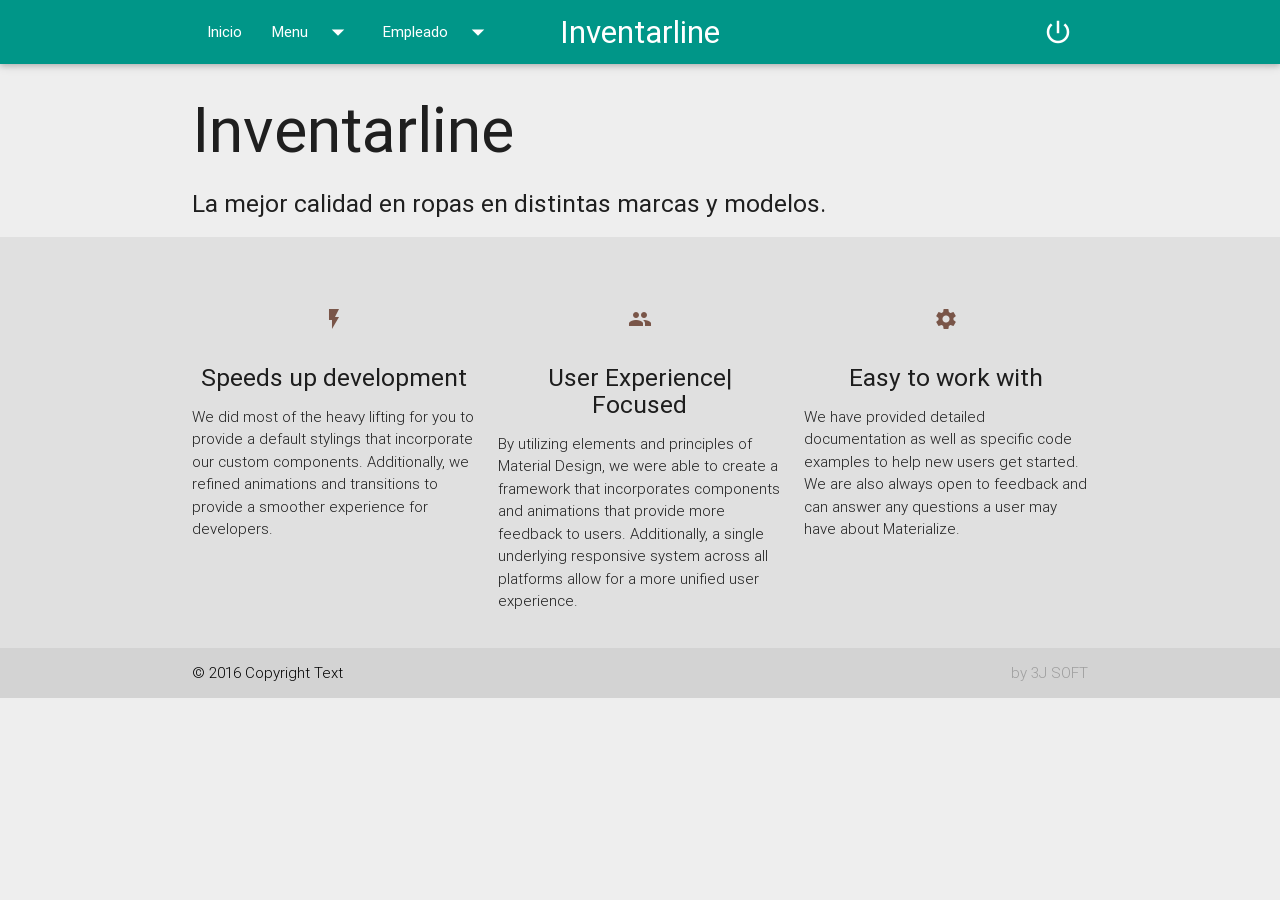
<file: Principal/index.html>
<!DOCTYPE html>
<html lang="es">
<head>
	<meta http-equiv="content-type" content="text/html; charset=UTF-8">
    <meta charset="utf-8">
    <meta name="generator" content="Bootply" />
    <meta name="viewport" content="width=device-width, initial-scale=1.0"/>
    
    <link href="https://fonts.googleapis.com/icon?family=Material+Icons" rel="stylesheet" />
    <link type="text/css" rel="stylesheet" href="css/materialize.min.css"  media="screen,projection"/>
    <link href="css/styles.css" rel="stylesheet" type="text/css">
    

	<title>INVENTARIO</title>
	<link rel="shortcut icon" href="images/logo.ico"/>
</head>
<body class="grey lighten-3 ">

	<div>
				<!-- Dropdown Structure -->

			<ul id="dropdown1" class="dropdown-content center-align">
  			<li><a class="center-align" href="addproduct.html">Agregar Producto</a></li>
  			<li><a class="center-align" href="modifyproduct.html">Modificar Producto</a></li>
  			<li class="divider"></li>
  			<li><a class="center-align" href="viewproduct.html">Visualizar Producto</a></li>			
  			<li><a class="center-align" href="informeproduct.html">Informe del Producto</a></li>
			</ul>

			<ul id="dropdown2" class="dropdown-content">
  			<li><a class="center-align" href="addproduct.html!">Agregar Producto</a></li>
  			<li><a class="center-align" href="modifyproduct.html">Modificar Producto</a></li>
  			<li class="divider"></li>
  			<li><a class="center-align" href="viewproduct.html">Visualizar Producto</a></li>
  			<li><a class="center-align" href="informeproduct.html">Informe del Producto</a></li>
			</ul>

			<ul id="dropdown3" class="dropdown-content">
  			<li><a class="center-align" href="employee.html">Informacion del Empleado</a></li>
			</ul>

			<ul id="dropdown4" class="dropdown-content">
  			<li><a  class="center-align" href="employee.html">Informacion del Empleado</a></li>
			</ul>


		<nav class="teal" role="navigation">
    		<div class="nav-wrapper container">
      		<a  id="logo-container" class=" center brand-logo">Inventarline</a>
      		<a href="" data-activates="mobile-demo" class="button-collapse"><i class="material-icons">menu</i></a>

      		<ul class="right hide-on-med-and-down">
        	<li><a href="close.php"><i class="material-icons">power_settings_new</i></a></li>
      		</ul>
      		
      		<ul class="left hide-on-med-and-down">	
        	<!-- Dropdown Trigger -->
     			<li><a href="index.html">Inicio</a></li>
     			<li><a class="dropdown-button" href="#!" data-activates="dropdown1">Menu<i class="material-icons right">arrow_drop_down</i></a></li>
     			<li><a class="dropdown-button" href="#!" data-activates="dropdown3">Empleado<i class="material-icons right">arrow_drop_down</i></a></li>
     			
      		</ul>
      	<!-- mobile -->	
      		<ul class="side-nav grey lighten-4" id="mobile-demo">
      			<div>
        		<li><a href="index.html">Inicio</a></li>
        		
        	<!-- Dropdown Trigger -->
     			<li><a class="dropdown-button" href="#!" data-activates="dropdown2">Menu<i class="material-icons right">arrow_drop_down</i></a></li>
     			<li><a class="dropdown-button" href="#!" data-activates="dropdown4">Empleado<i class="material-icons right">arrow_drop_down</i></a></li><br><br><br><br><br>
      			<li><a  class="topcs" href="index.html" >Cerrar Sesion</a></li>
      			</div>
      		</ul>
    		</div>
  		</nav>
    </div>


<!--         ************Cuerpo de la pagina*************        -->
    	<div>
			<div  class="col s12">
         		<div class="container">
      				<h1>Inventarline</h1>
              		<h5>La mejor calidad en ropas en distintas marcas y modelos.</h5>
      			</div>
      		</div>
		</div>	


<!--             ************Footer************                 -->

     <footer class="page-footer grey lighten-2">
		<div class="container">
      	
      	<!--   Icon Section   -->
      		<div class="row">
        		<div class="col l4 s12">
          			<div class="icon-block">
            			<h2 class="center brown-text"><i class="material-icons">flash_on</i></h2>
            			<h5 class="center">Speeds up development</h5>

           				 <p class="light">We did most of the heavy lifting for you to provide a default stylings that incorporate our custom components. Additionally, we refined animations and transitions to provide a smoother experience for developers.</p>
          			</div>
        		</div>

        		<div class="col l4 s12">
          			<div class="icon-block">
            			<h2 class="center brown-text"><i class="material-icons">group</i></h2>
            			<h5 class="center">User Experience| Focused</h5>

            			<p class="light">By utilizing elements and principles of Material Design, we were able to create a framework that incorporates components and animations that provide more feedback to users. Additionally, a single underlying responsive system across all platforms allow for a more unified user experience.</p>
          			</div>
        		</div>

        		<div class="col l4 s12">
          			<div class="icon-block">
            			<h2 class="center brown-text"><i class="material-icons">settings</i></h2>
            			<h5 class="center">Easy to work with</h5>

            			<p class="light">We have provided detailed documentation as well as specific code examples to help new users get started. We are also always open to feedback and can answer any questions a user may have about Materialize.</p>
          			</div>
        		</div>
      		</div>
    		</div>
  		</div>  
        <div class="footer-copyright">
            <div class="container black-text">
            © 2016 Copyright Text
            <a class="grey-text right">by 3J SOFT</a>
            </div>
          </div>
    </footer>
            
    
    <!--Import jQuery before materialize.js--> 
    <script type="text/javascript" src="https://code.jquery.com/jquery-2.1.1.min.js"></script>
    <script type="text/javascript" src="js/materialize.min.js"></script>
	<script src="js/materialize.js"></script>
    <script src="js/init.js"></script>

</body>
</html>
</file>
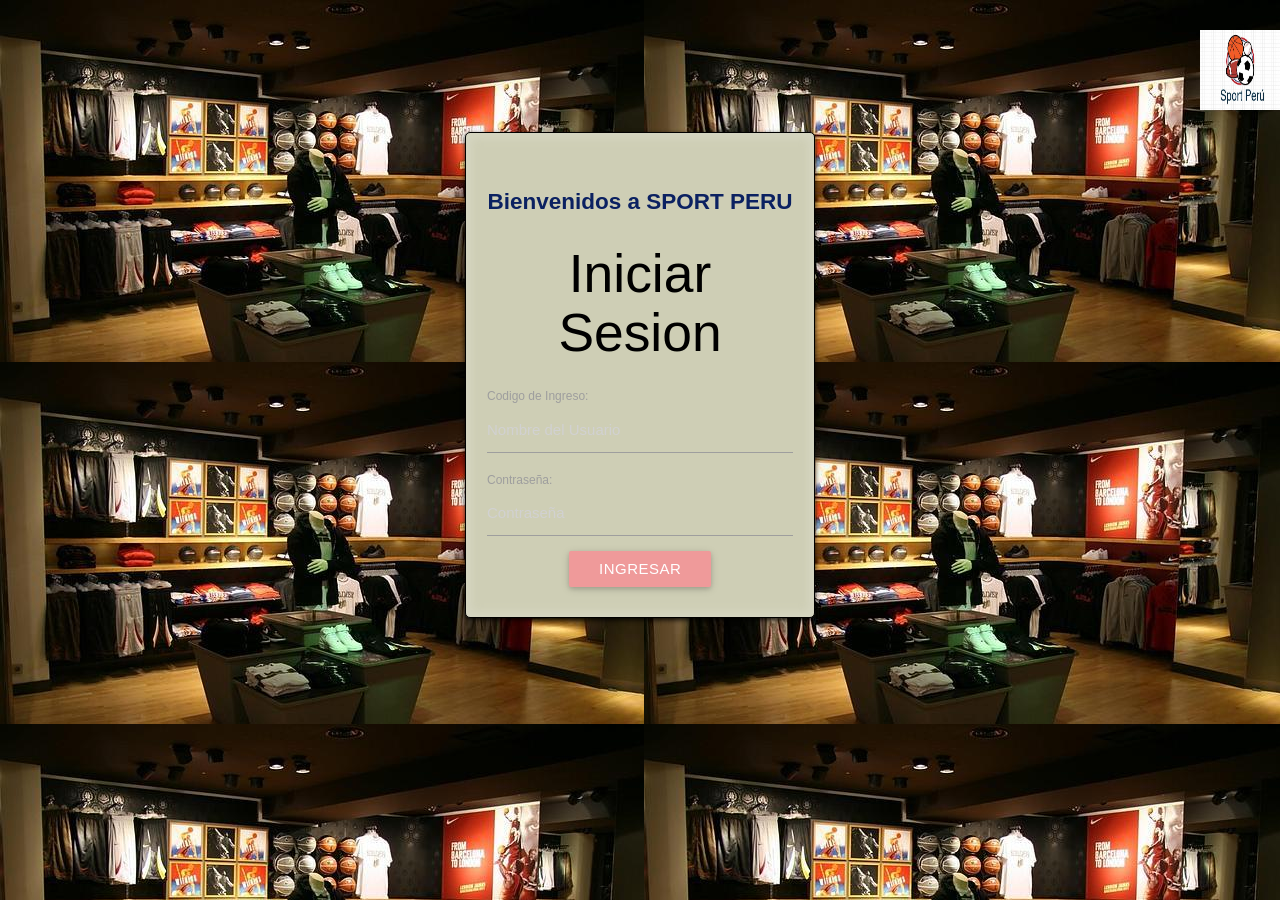
<file: SI/index.html>
<!doctype html>
<html>
	<head>
		<meta charset ="utf-8" />
	<title> Sport Perú </title>
		<meta name="viewport" content="width=device-width, maximun-scale=1">
		<link rel="stylesheet" href="Estilos/css/estilo.css" >
		<link href="Estilos/css/ghpages-materialize.css" type="text/css" rel="stylesheet" media="screen,projection">
	</head>
	<body>
		
		<div class="Work">
			<P ALIGN=right><img src="Estilos/imagenes/Logo.jpg" width="80px" height="80px"></P>
			
			<section>
				<div class="formulario" >
				<div class="Marco">
				<div class="MarcoInicio">
					<form class="Footer"  action="login.php" method="post">
					<p class="ti2">Bienvenidos a SPORT PERU</p>
					<H2>Iniciar Sesion</H2>
					<p><label>Codigo de Ingreso:</label>
						<input class="Footer-formInput" type="text" name="nombre" placeholder="Nombre del Usuario"></p>
					<p><label>Contraseña: </label>
						<input class="Footer-formInput" type="password" name="pass" placeholder="Contraseña"></p>
					
					<button class="btn waves-effect waves-light red lighten-3 type="submit""> Ingresar </button>
					
					</form>
					</div>
					</div>
					</div>
			</section>
		</div>
		<script scr="Estilos/js/responsiveslides.min.js"></script>
		<script>
			$(function(){
			$(".rslides").responsiveSlides();
				});
			</script>
	</body>
</html>
</file>
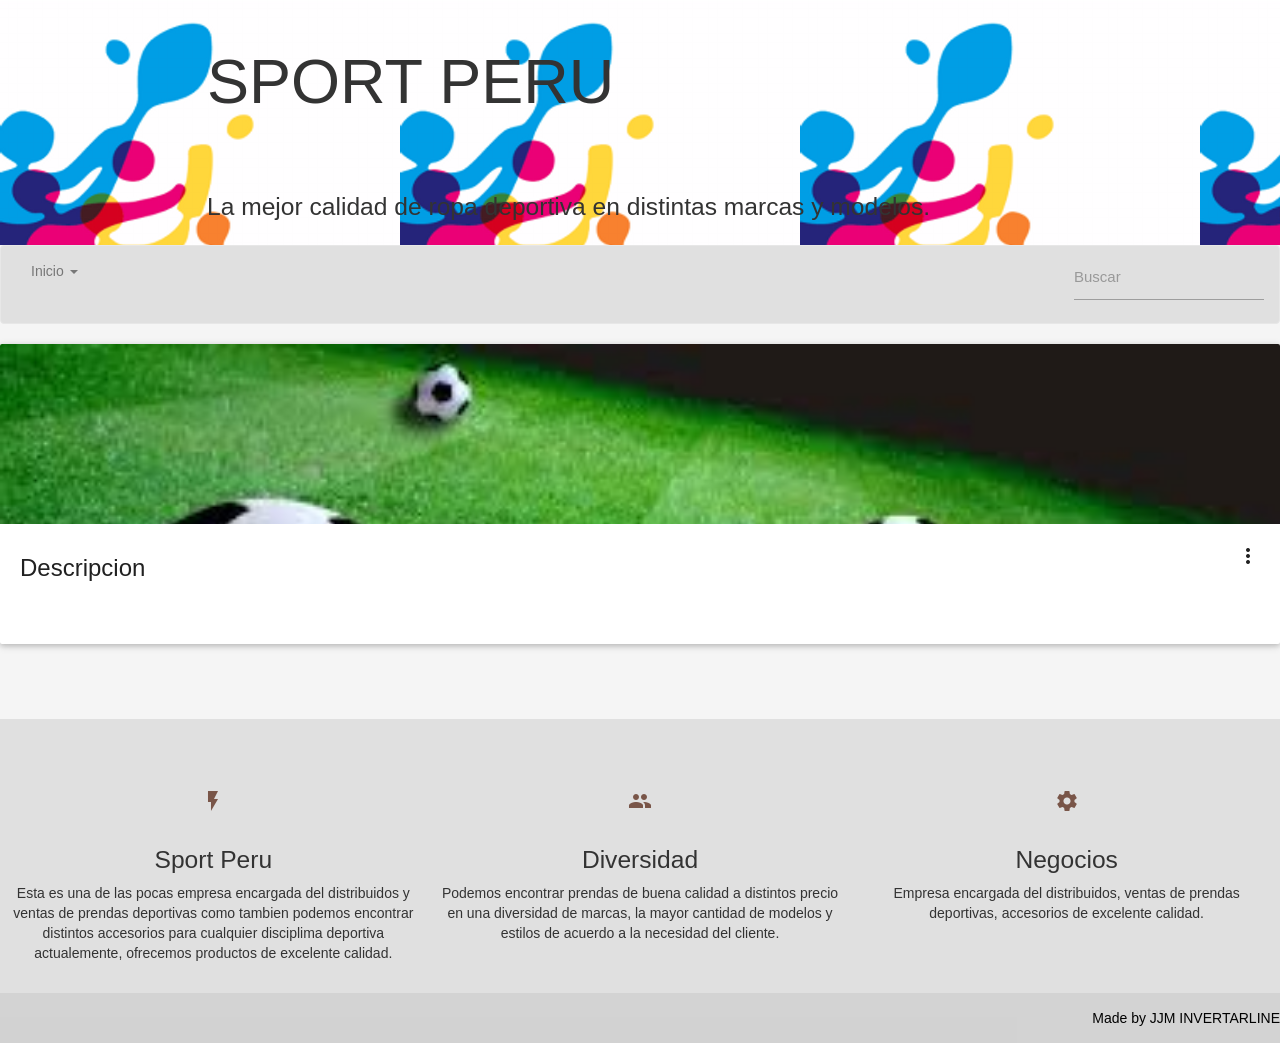
<file: SI/Principal/index.html>
<!DOCTYPE html>
<html>
<head>
	  <link href="css/materialize.css" type="text/css" rel="stylesheet">
    <link href="http://fonts.googleapis.com/icon?family=Material+Icons" rel="stylesheet">
      <!--Import materialize.css-->
    <link href="//maxcdn.bootstrapcdn.com/bootstrap/3.3.2/css/bootstrap.min.css" rel="stylesheet">
    <link type="text/css" rel="stylesheet" href="css/materialize.min.css"  media="screen,projection"/>

      <!--Let browser know website is optimized for mobile-->
    <meta name="viewport" content="width=device-width, initial-scale=1.0"/>
	<title>Sport Peru</title>
</head>
<body class="grey lighten-4">

<section  class=" imag col s12 m6">
        <div class="section">
        	<div class="container">
         		<div>
      				<h1>SPORT PERU</h1>
        			<br></br>
              <h5>La mejor calidad de ropa deportiva en distintas marcas y modelos.</h5>
      			</div>
      		</div>
      	</div>
</section>

      <!--        Barra de Navegacion            -->


<div class="navbar navbar-default  teal grey lighten-2">                           
    <div class="navbar-header">
        <button type="button" class="navbar-toggle" data-toggle="collapse" data-target=".navbar-responsive-collapse">
            <span class="icon-bar"></span>
            <span class="icon-bar"></span>
            <span class="icon-bar"></span>
        </button>
    </div>
                                
    <div class="navbar-collapse collapse navbar-responsive-collapse">
        <ul class="nav navbar-nav">
            <li class="dropdown">
                <a data-target="#" class="dropdown-toggle" data-toggle="dropdown">Inicio <b class="caret"></b></a>
            <ul class="dropdown-menu">
                        <li><a href="Add_product.html">Agregar Productos</a></li>
                        <li><a href="verproductos.php">Listado De Producto</a></li>
                        <li class="divider"></li>
                        <li class="dropdown-header">Visor de Imagenes</li>
                        <li><a href="visualizar.html">Vizualizar prendas</a></li>
            </ul>
                        </li>
        </ul>
                <form class="navbar-form navbar-right">
                    <input type="text" class="form-control col-lg-8" placeholder="Buscar">
                </form>
    </div>
</div>


<!-- Seccion de la foto -->

<div class="card small ">
    <div class="card-image waves-effect waves-block waves-light">
      <img class="activator" src="images/deportes.jpg">
    </div>
    <div class="card-content">
      <span class="card-title activator grey-text text-darken-4">Descripcion<i class="material-icons right">more_vert</i></span>
      <!-- <p><a href="#">This is a link</a></p> -->
    </div>
    <div class="card-reveal">
      <span class="card-title grey-text text-darken-4">SPORT PERU<i class="material-icons right">close</i></span>
      <p>La empresa Sport Peru se encarga de la venta de distintos productos .</p>
    </div>
  </div>
<br></br>   

      <!--        Menu de abajo            -->
 

<footer class="page-footer teal grey lighten-2">
     <!--  Seccion de Iconos    -->
    <div class="row">
        <div class="col s12 m4">
          <div class="icon-block">
            <h2 class="center brown-text"><i class="material-icons">flash_on</i></h2>
            	<h5 class="center"> Sport Peru</h5>
              		<p class="light center">Esta es una de las pocas empresa encargada del distribuidos y ventas  de prendas deportivas como tambien podemos encontrar distintos accesorios para cualquier disciplima deportiva actualemente, ofrecemos productos de excelente calidad.</p>
          
          </div>
        </div>

        <div class="col s12 m4">
          <div class="icon-block">
            <h2 class="center brown-text"><i class="material-icons">group</i></h2>
				<h5 class="center">Diversidad</h5>
          			<p class="light center">Podemos encontrar prendas de buena calidad a  distintos precio en una diversidad de marcas, la mayor cantidad de modelos y estilos de acuerdo a la necesidad del cliente.</p>
          </div>
        </div>

        <div class="col s12 m4">
          <div class="icon-block">
            <h2 class="center brown-text"><i class="material-icons">settings</i></h2>
           		<h5 class="center">Negocios</h5>
          			<p class="light center">Empresa encargada del distribuidos, ventas de prendas deportivas, accesorios de excelente calidad.</p> 
          </div>
        </div>
    </div>

    <div class="footer-copyright black-text text-darken-5">
      <div class="right-align">
      		Made by JJM INVERTARLINE</a>
      </div>
    </div>
</footer>


    
       
      <script type="text/javascript" src="https://code.jquery.com/jquery-2.1.1.min.js"></script>
      <script type="text/javascript" src="js/materialize.min.js"></script>
      <script src="//code.jquery.com/jquery-1.10.2.min.js"></script>
      <script src="//maxcdn.bootstrapcdn.com/bootstrap/3.3.2/js/bootstrap.min.js"></script>
      <script src="//fezvrasta.github.io/snackbarjs/dist/snackbar.min.js"></script>
</body>
</html>
</file>
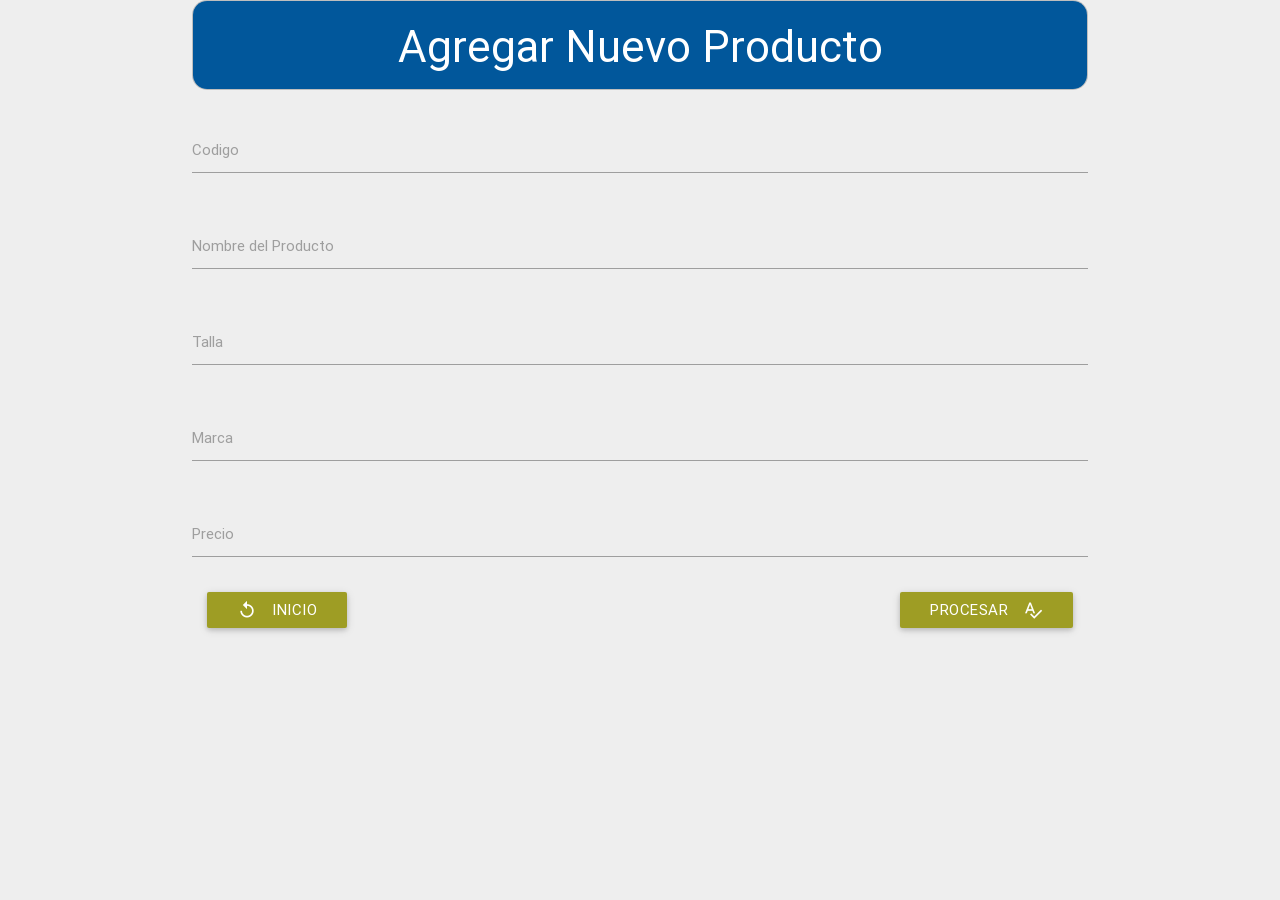
<file: Principal/addproduct.html>
<!DOCTYPE html>
<html>
<head>
	<meta http-equiv="content-type" content="text/html; charset=UTF-8">
  <meta charset="utf-8">
  <meta name="generator" content="Bootply" />
  <meta name="viewport" content="width=device-width, initial-scale=1.0"/>
  <link href="https://fonts.googleapis.com/icon?family=Material+Icons" rel="stylesheet" />
  <link type="text/css" rel="stylesheet" href="css/materialize.min.css"  media="screen,projection"/>
  <link href="css/styles.css" rel="stylesheet" type="text/css">
	
  <title> Agregar Producto</title>
	<link rel="shortcut icon" href="images/logo.ico"/>
</head>

<body class="grey lighten-3 ">
<div class="container">
          <div class="col s12 M6">
           <form  action="#" method="post" name="form">
              <div class="titleBox light-blue darken-4 white-text">
                <h3 class="center-align">Agregar Nuevo Producto</h3>
              </div><br/>
                  
              <div class="row">
                <div class="input-field col s12">
                  <input id="id" type="text" class="validate" name="cod">
                  <label for="id">Codigo</label>
                </div>
              </div>
              <div class="row">
                <div class="input-field col s12">
                  <input id="nameproduct" type="text" class="validate" name="nameproduct">
                  <label for="nameproduct">Nombre del Producto</label>
                </div>
              </div>
              <div class="row">
                <div class="input-field col s12">
                  <input id="size" type="text" class="validate" name="size">
                  <label for="size">Talla</label>
                </div>
              </div>
              
              <div class="row">
                <div class="input-field col s12">
                  <input id="brand" type="text" class="validate" name="brand">
                  <label for="brand">Marca</label>
                </div>
              </div>
              
              <div class="row">
                <div class="input-field col s12">
                  <input id="price" type="text" class="validate" name="price">
                  <label for="price">Precio</label>
                </div>
              </div>      
            

            <div class="modal-footer grey lighten-3">
              <div class="col s12">
                <a class="left  margin-left btn waves-effect waves-light lime darken-3" href="index.html">INICIO<i class="material-icons left">replay</i></a>           
                 <a class="right margin-right btn waves-effect waves-light lime darken-3" href="">PROCESAR
                   <i class="material-icons right">spellcheck</i></a>
              </div>  
            </div>          
        </form> 
    </div>          
</div>



    <!--Import jQuery before materialize.js--> 
    <script type="text/javascript" src="https://code.jquery.com/jquery-2.1.1.min.js"></script>
    <script type="text/javascript" src="js/materialize.min.js"></script>
	  <script src="js/materialize.js"></script>
    <script src="js/init.js"></script>
</body>
</html>
</file>
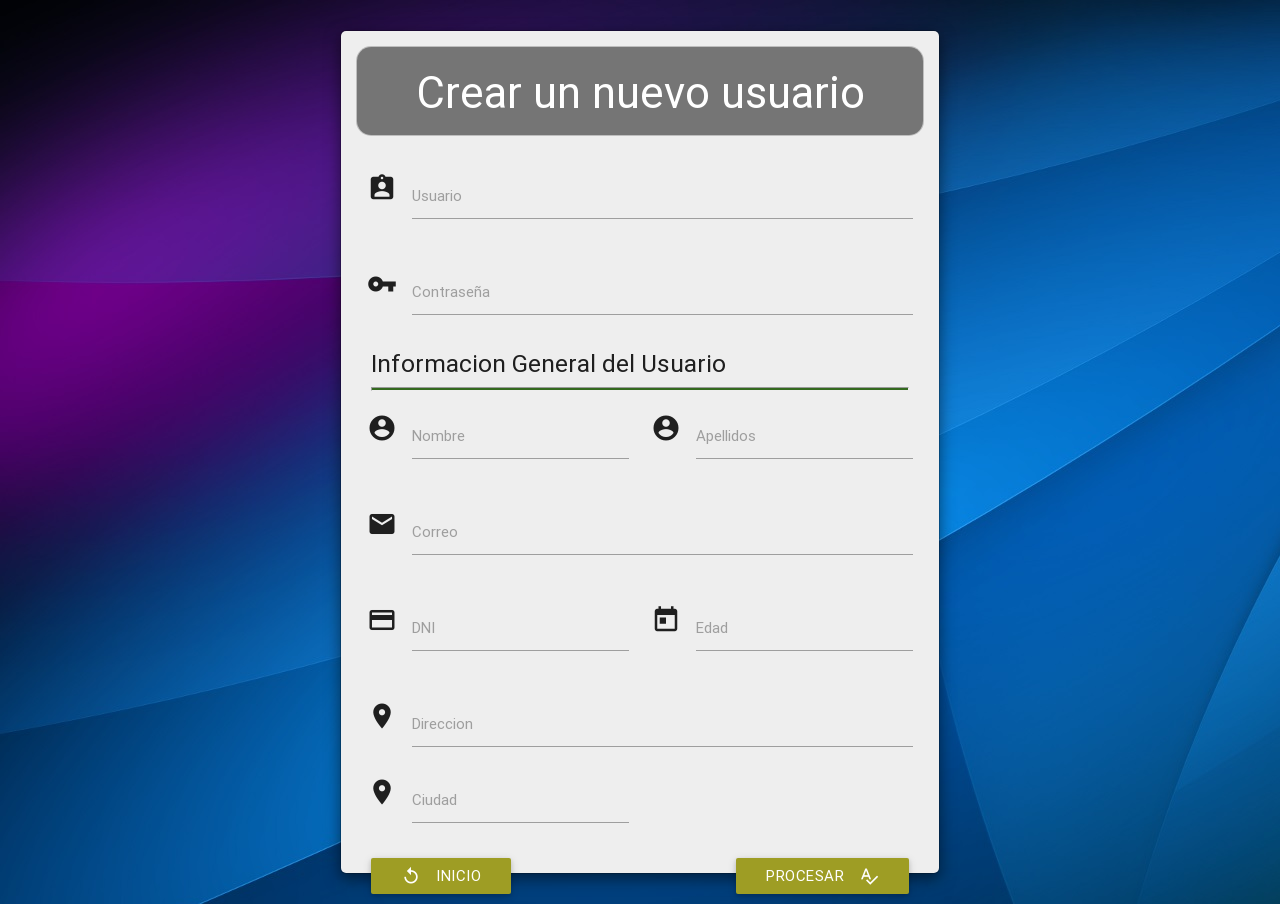
<file: Principal/newuser.html>
<!DOCTYPE html>
<html lang="es">
  <head>
    <meta http-equiv="content-type" content="text/html; charset=UTF-8">
    <meta charset="utf-8">
    <meta name="generator" content="Bootply" />
    <meta name="viewport" content="width=device-width, initial-scale=1.0"/>
    
    <link href="https://fonts.googleapis.com/icon?family=Material+Icons" rel="stylesheet"> 
    <link type="text/css" rel="stylesheet" href="css/materialize.min.css"  media="screen,projection"/>
    <link href="css/styles.css" rel="stylesheet" type="text/css">
    <link rel="shortcut icon" href="images/logo.ico"/>
    <title>Registrar Nuevo Usuario</title>    
</head>

<body class="principal">		 
	<form>
	<div class="grey lighten-3 stylelogin modal-dialog modal-content modal-body">
    	
    		<div class="titleBox  grey darken-1 white-text">
    		<h3 class="center-align">Crear un nuevo usuario</h3>
    		</div><br/>

    <!-- ************CODIGO DEL USUARIO Y CONTRASEÑA********** -->
      
      	<div class="row">
        	<div class="input-field col s12">
        	<i class="material-icons prefix">assignment_ind</i>
        	<input id="id" type="text" class="validate">
          	<label for="id">Usuario</label>
        	</div>
      	</div>
      
      	<div class="row">
        	<div class="input-field col s12">
          	<i class="material-icons prefix">vpn_key</i>
          	<input id="password" type="password" class="validate">
          	<label for="password">Contraseña</label>
        	</div>
      	</div>

    <!-- ***************INFORMACION DEL USUARIO************ -->
        
      	<div>
      		<h5 class="margin-right margin-left">Informacion General del Usuario</h5>
      		<hr/>
      	</div>
        <div class="row">
        	<div class="input-field col s6">
          	 <i class="material-icons prefix">account_circle</i>
          	<input id="first_name" type="text" class="validate">
          	<label for="first_name">Nombre</label>
        	</div>
        	<div class="input-field col s6">
         	<i class="material-icons prefix">account_circle</i>
         	<input id="last_name" type="text" class="validate">
          	<label for="last_name">Apellidos</label>
        	</div>
      	</div>

      	<div class="row">
        	<div class="input-field col s12">
          	<i class="material-icons prefix">email</i>
          	<input id="email" type="email" class="validate">
          	<label for="email">Correo</label>
       		</div>
      	</div>

      	<div class="row">
        	<div class="input-field col s6">
          	<i class="material-icons prefix">credit_card</i>
          	<input id="dni" type="text" class="validate">
          	<label for="dni">DNI</label>
        	</div>
        	<div class="input-field col s6">
         	 <i class="material-icons prefix">today</i>
         	<input id="age" type="text" class="validate">
          	<label for="<age">Edad</label>
        	</div>
      	</div>

      	<div class="row">
        	<div class="input-field col s12">
        	<i class="material-icons prefix">location_on</i>
          	<input id="city" type="text" class="validate">
          	<label for="city">Direccion</label>
        	</div>
      
        	<div class="input-field col s6">
        	<i class="material-icons prefix">location_on</i>
          	<input id="city" type="text" class="validate">
          	<label for="city">Ciudad</label>
        	</div>
      	</div>  
    	
    	<div class="modal-footer">
            <div class="col s12">
    	       	<a class="left  margin-left btn waves-effect waves-light lime darken-3" href="index.html">INICIO<i class="material-icons left">replay</i></a>

      			<a class="right margin-right btn waves-effect waves-light lime darken-3" name="action" href="##" >PROCESAR
             	<i class="material-icons right">spellcheck</i>
            	</a>
            </div> 	
  		</div>
  	</div>
  	</form>
    
    <!--Import jQuery before materialize.js-->
    <script type="text/javascript" src="https://code.jquery.com/jquery-2.1.1.min.js"></script>
    <script type="text/javascript" src="js/materialize.min.js"></script>
</body>
</html>
</file>
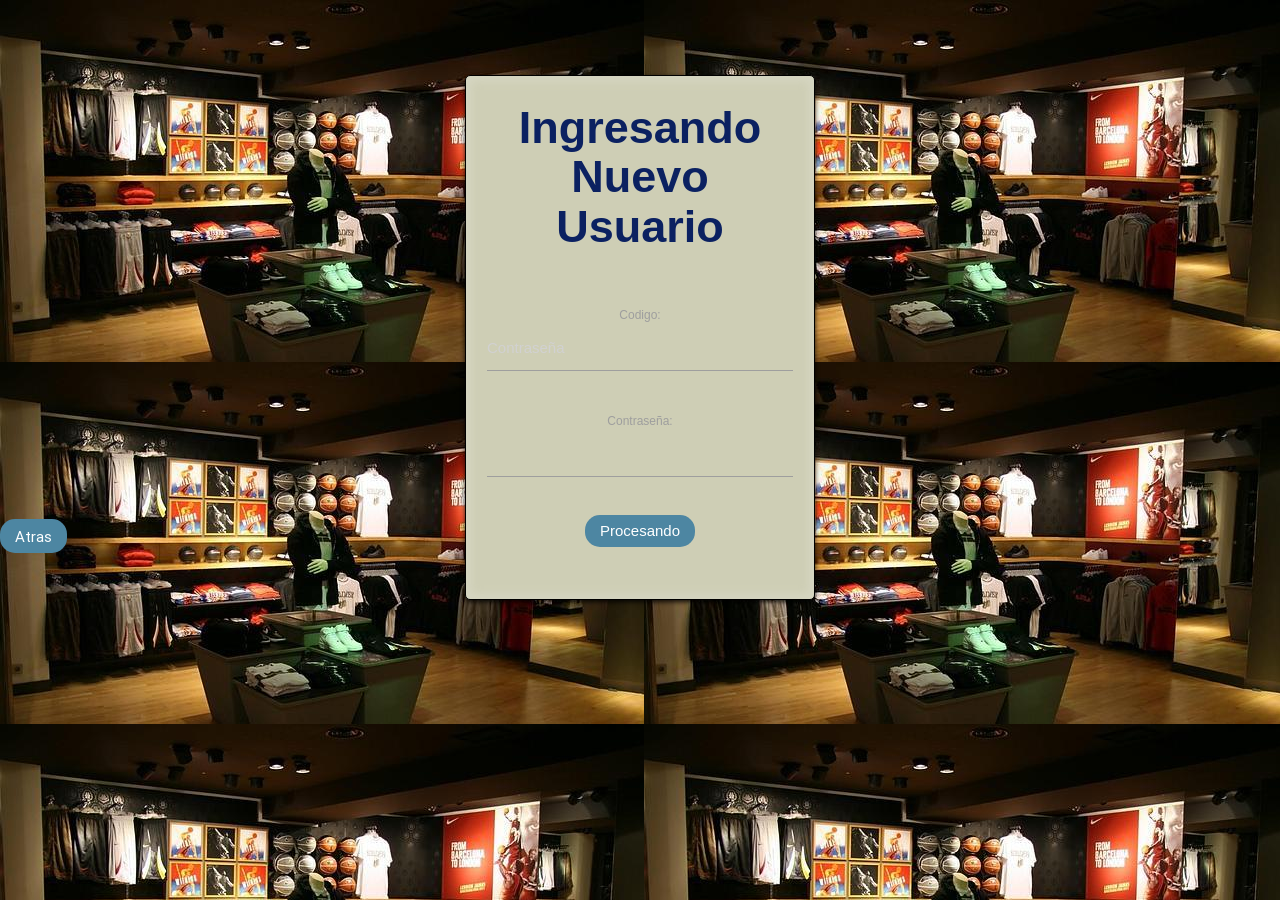
<file: SI/add_usuario.html>
<!doctype html>
<html>
	<head>
		<meta charset="utf-8">
		<link rel="stylesheet" href="Estilos/css/estilo.css" >
		<link href="Estilos/css/ghpages-materialize.css" type="text/css" rel="stylesheet" media="screen,projection">
		<title> Agregando Usuario </title>
	</head>

	<body>
		<div class="Work">
		<br></br>
		<section>
			<div class="formulario" >
				<div class="Marco">
					<div class="MarcoInicio">
						<h2 class="ti">Ingresando Nuevo Usuario</h2>
						<form  class="Footer" action="insertar.php" method="post" name="form" placeholder="Nombre del Usuario"/>
							

							<label>Codigo:    </label><input type="text" name="nombre"placeholder="Contraseña"/> <br></br>
							<label>Contraseña:</label><input type="password" name="pass"/> <br></br>
								


								<input class="Footer-button" type="submit" value="Procesando"/><br></br>
									
						</form>
					</div>
				</div>
			</div>
		</section>			
		</div>
		<a class="Footer-button" href="index.html">Atras</a>
	</body>
</html>
</file>
<file: Principal/css/styles.css>
.principal{
	background-image: url('../images/wallpaper.jpg');
	background-repeat: no-repeat;
	background-size: 100% absolute;
	background-position: absolute;
}

.form-group {
  margin-bottom: 15px;
}

.separator{
	padding-top: 1.2em;
	padding-bottom: 1.2em;
}
.spanTextHelp a{
	margin-top: .2em;
	margin-bottom: .2em;
	text-align: right;
	text-decoration: none;
	color:#6669C5;
	font-size: 1.3em;
	font-weight: bold;
}
.spanTextRegister a{
	margin-top: .2em;
	margin-bottom: .2em;
	text-align: right;
	text-decoration: none;
	font-color:#6669C9;
	font-size: 1.1em;
	font-weight: bold;
}
.titleBox{
  position: center;
  -webkit-background-clip: padding-box;
          background-clip: padding-box;
  border: 1px solid #999;
  border: 1px solid rgba(0, 0, 0, .2);
  border-radius: 15px;
  outline: 0;
}

.margin-rl{
	padding-left: 240px
}

/* ************* Orientacion del Contenido ********** */
.right{
	align-content: right;
}

.margin-right{ 
	margin-right: 15px;
}
.left{
	align-content: left;
}

.margin-left{
	margin-left: 15px;
}

/* ************************************************ */

/* **************Barra Horizontal **************** */
hr { 
  background-color: #33691e; 
  height: 2px;
  margin-left: 15px;
  margin-right: 15px;
}

/* ************************************************ */

.form{
	align-content: center;
}
/* ******************* BOTONES ******************* */

.textSizeButton{
	font-size: 1.4em;
}
.btn-large {
  display: block;
  width: 100%;
}

/* ************************************************ */


/* ******************** Login ***************** */

.modal {
  position: fixed;
  top: 0;
  right: 0;
  bottom: 0;
  left: 0;
  z-index: 1050;
  display: none;
  overflow: hidden;
  -webkit-overflow-scrolling: touch;
  outline: 0;
}
.modal-dialog {
  position: relative;
  width: auto;
  margin: 10px;
}
.modal-content {
  position: relative;
  background-color: #fff;
  -webkit-background-clip: padding-box;
          background-clip: padding-box;
  border: 1px solid #999;
  border: 1px solid rgba(0, 0, 0, .2);
  border-radius: 6px;
  outline: 0;
  -webkit-box-shadow: 0 3px 9px rgba(0, 0, 0, .5);
          box-shadow: 0 3px 9px rgba(0, 0, 0, .5);
}
.modal-body {
  position: relative;
  padding: 15px;
}

.modal-footer {   
	border-top: 0; 
}

@media (min-width: 768px) {
  .modal-dialog {
    width: 600px;
    margin: 30px auto;
  }
  .modal-content {
    -webkit-box-shadow: 0 5px 15px rgba(0, 0, 0, .5);
            box-shadow: 0 5px 15px rgba(0, 0, 0, .5);
  }
  .modal-sm {
    width: 300px;
  }
}


/* ************************************************ */
</file>
<file: SI/Estilos/css/estilo.css>
body {
	background: white url(../imagenes/in.jpg);
}
.add_user{
	background: #D6D6C2;
}

.ti{
	color: #0B2161;
	font-size: 300%;
	font-weight: bold;
	text-align: center;
}

.ti2{
	color: #0B2161;
	font-size: 150%;
	font-weight: bold;
	text-align: center;
}

.formulario {
	 text-align: left;
	 width: 350px;
	 margin: 0;
	 padding: 0;
	 margin: 0 auto;
	 font-family: "Trebuchet MS","Myriad Pro",Arial,sans-serif;
}
.Work{
	position: relative; 
	margin-top: 2em;
	text-align: center;
	font-family: "Trebuchet MS", "Myriad Pro", Arial, sans-serif;
}

.Marco {
	right: 0px;
	min-height: 450px;	
	margin: 0px auto;	
	position: relative;	
}

.MarcoInicio{
	position: absolute;
	top: 0px;
	width: 100%;
	padding: 0px 6% 0px 6%;
	margin: 0 0 0px 0;
	background:#CECEB5;
	border: 1px solid black;
	box-shadow: 0pt 2px 5px, 0px 0px 8px 5px #D6D6C2 inset;
	border-radius: 5px;
}



.Footer{
	background-repeat: no-repeat;
	background-position: center;
	background-size: cover;
	padding: 2em 0;
	text-align: center;
	color:black;
}


.Footer-formInput,
.Footer-textarea{
	width: 50%;
	background: #828282;
	color: white;
	border: none;
	display: block;
	border-radius: 2em;
	padding: .5em;
	margin:  0 auto 1em;
}



.Footer-button{
	background: #4D86A2;
	border-radius: 1em;
	border: none;
	color: white ;
	padding: .5em 1em;
}


@media screen and (max-width: 767px){
	.Footer-from{
		display:block;
	}
</file>
